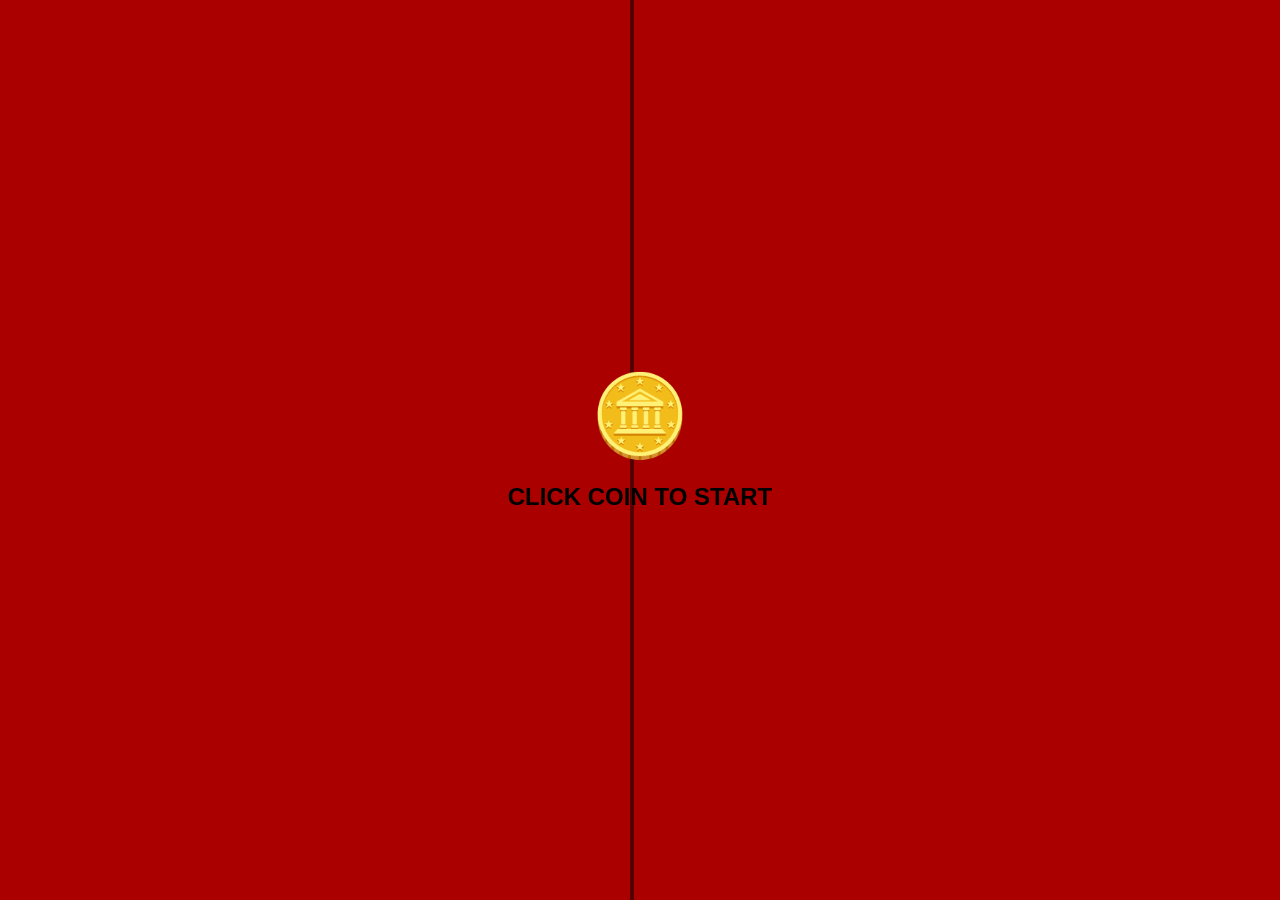
<file: index.html>
<!DOCTYPE html>
<html lang="en">
<head>
    <meta charset="UTF-8">
    <meta name="viewport" content="width=device-width, initial-scale=1.0, maximum-scale=1.0, user-scalable=no">
    <title>Sky High Photo Booth</title>
    <link rel="stylesheet" href="style.css">
</head>
<body>
    <div class="sky-background">
        <div class="cloud cloud1"></div>
        <div class="cloud cloud2"></div>
        <div class="cloud cloud3"></div>
    </div>

    <div id="entry-screen">
        <div class="curtain left"></div>
        <div class="curtain right"></div>
        <div class="coin-container" id="coin-btn">
            <div class="coin">🪙</div>
            <h2 class="shadow-text">CLICK COIN TO START</h2>
        </div>
    </div>

    <div class="container">
        <div id="capture-ui" class="main-layout hidden">
            <div class="sidebar card">
                <section>
                    <h3>FILTERS</h3>
                    <div class="filter-grid" id="filter-options">
                        <div class="filter-item active" data-filter="none">
                            <div class="filter-preview none"></div>
                            <span>Normal</span>
                        </div>
                        <div class="filter-item" data-filter="grayscale(100%) contrast(120%)">
                            <div class="filter-preview bw"></div>
                            <span>B&W</span>
                        </div>
                        <div class="filter-item" data-filter="sepia(80%) contrast(110%)">
                            <div class="filter-preview vintage"></div>
                            <span>Vintage</span>
                        </div>
                        <div class="filter-item" data-filter="saturate(200%) brightness(110%)">
                            <div class="filter-preview vibrant"></div>
                            <span>Vibrant</span>
                        </div>
                    </div>
                </section>
                <section>
                    <h3>STICKERS</h3>
                    <div class="sticker-menu">
                        <button onclick="addSticker('❤️')">❤️</button>
                        <button onclick="addSticker('⭐')">⭐</button>
                        <button onclick="addSticker('🕶️')">🕶️</button>
                        <button onclick="addSticker('🎀')">🎀</button>
                    </div>
                </section>
            </div>

            <div class="booth-column">
                <div class="booth-box card" id="booth-box">
                    <video id="webcam" autoplay playsinline></video>
                    <div id="sticker-overlay"></div>
                    <div id="countdown" class="hidden">3</div>
                    <div id="flash" class="hidden"></div>
                </div>
                <button id="start-btn">START SESSION</button>
            </div>
        </div>

        <div id="result-area" class="hidden">
            <div class="result-card">
                <div class="canvas-wrapper">
                    <canvas id="strip-canvas"></canvas>
                </div>
                <div class="actions">
                    <button id="download-btn" class="save-btn">SAVE STRIP</button>
                    <button id="retake-btn" class="retake-btn">RETAKE</button>
                </div>
            </div>
        </div>
    </div>
    <script src="script.js"></script>
</body>
</html>
</file>
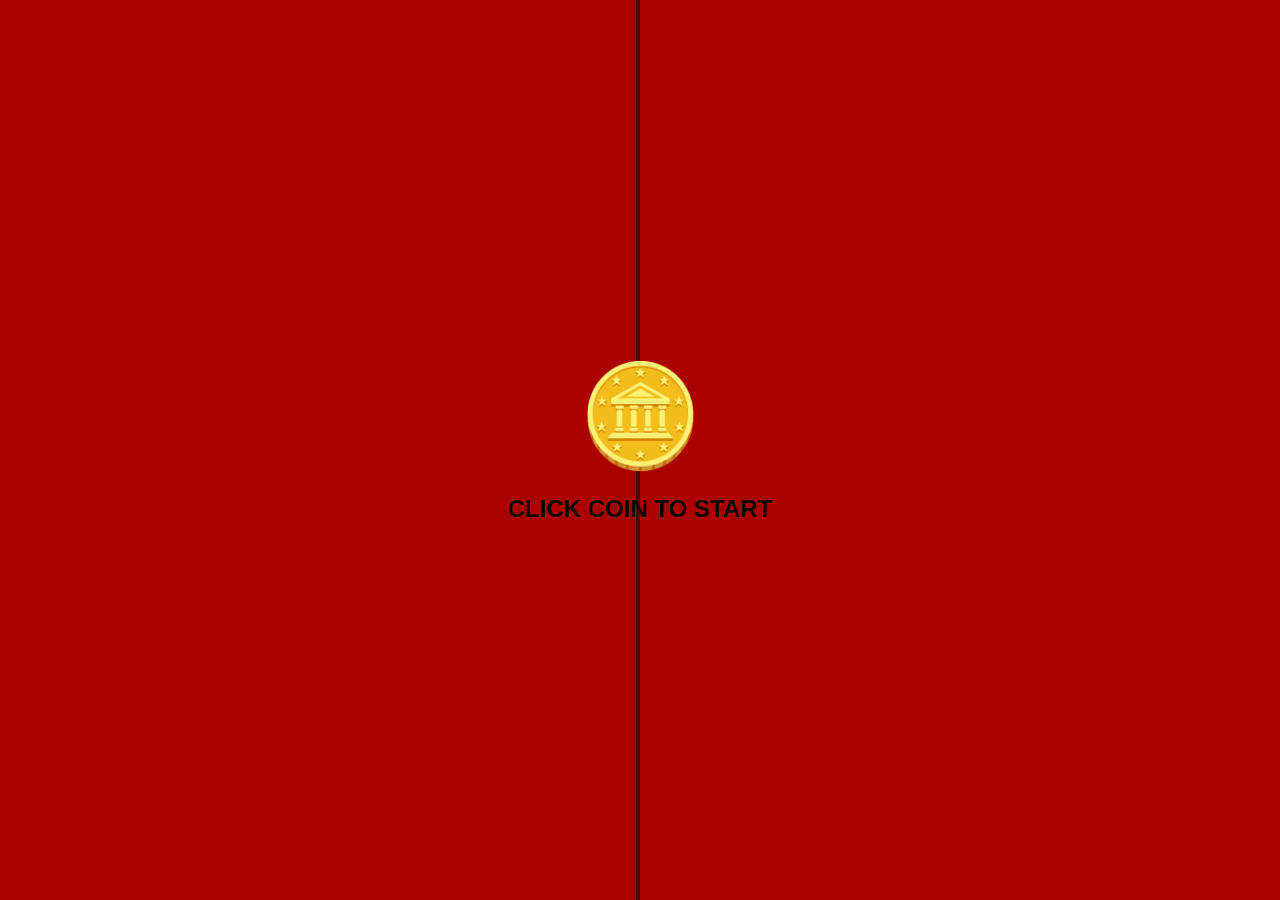
<file: photo/index.html>
<!DOCTYPE html>
<html lang="en">
<head>
    <meta charset="UTF-8">
    <meta name="viewport" content="width=device-width, initial-scale=1.0">
    <title>Sky High Photo Booth</title>
    <link rel="stylesheet" href="style.css">
</head>
<body>

    <div class="sky-background">
        <div class="cloud cloud1"></div>
        <div class="cloud cloud2"></div>
        <div class="cloud cloud3"></div>
    </div>

    <div id="entry-screen">
        <div class="curtain left"></div>
        <div class="curtain right"></div>
        <div class="coin-container" id="coin-btn">
            <div class="coin">🪙</div>
            <h2 class="shadow-text">CLICK COIN TO START</h2>
        </div>
    </div>

    <div class="container">
        <div id="capture-ui" class="main-layout">
            <div class="sidebar card">
                <h3>FILTERS</h3>
                <div class="filter-grid" id="filter-options">
                    <div class="filter-item active" data-filter="none">
                        <div class="filter-preview none"></div>
                        <span>Normal</span>
                    </div>
                    <div class="filter-item" data-filter="grayscale(100%) contrast(120%)">
                        <div class="filter-preview bw"></div>
                        <span>B&W</span>
                    </div>
                    <div class="filter-item" data-filter="sepia(80%) contrast(110%)">
                        <div class="filter-preview vintage"></div>
                        <span>Vintage</span>
                    </div>
                    <div class="filter-item" data-filter="saturate(200%) brightness(110%)">
                        <div class="filter-preview vibrant"></div>
                        <span>Vibrant</span>
                    </div>
                </div>

                <h3>STICKERS</h3>
                <div class="sticker-menu">
                    <button onclick="addSticker('❤️')">❤️</button>
                    <button onclick="addSticker('⭐')">⭐</button>
                    <button onclick="addSticker('🕶️')">🕶️</button>
                    <button onclick="addSticker('🎀')">🎀</button>
                </div>
            </div>

            <div class="booth-column">
                <div class="booth-box card" id="booth-box">
                    <video id="webcam" autoplay playsinline></video>
                    <div id="sticker-overlay"></div>
                    <div id="countdown" class="hidden">3</div>
                    <div id="flash" class="hidden"></div>
                </div>
                <button id="start-btn">START SESSION</button>
            </div>
        </div>

        <div id="result-area" class="hidden">
            <div class="result-card">
                <canvas id="strip-canvas"></canvas>
                <div class="actions">
                    <button id="download-btn" class="save-btn">SAVE STRIP</button>
                    <button id="retake-btn" class="retake-btn">RETAKE</button>
                </div>
            </div>
        </div>
    </div>

    <script src="script.js"></script>
</body>
</html>
</file>
<file: style.css>
body { margin: 0; font-family: 'Comic Sans MS', sans-serif; display: flex; justify-content: center; align-items: center; min-height: 100vh; overflow: hidden; touch-action: manipulation; }

.sky-background { position: fixed; inset: 0; background: linear-gradient(#87CEEB, #E0F7FA); z-index: -1; }
.cloud { position: absolute; background: white; border-radius: 100px; width: 150px; height: 50px; opacity: 0.8; }
.cloud::after, .cloud::before { content: ''; position: absolute; background: white; border-radius: 50%; }
.cloud::after { width: 80px; height: 80px; top: -40px; left: 20px; }
.cloud::before { width: 60px; height: 60px; top: -20px; left: 70px; }
.cloud1 { top: 10%; animation: move 20s linear infinite; }
.cloud2 { top: 40%; animation: move 35s linear infinite reverse; }
.cloud3 { top: 70%; animation: move 25s linear infinite; }
@keyframes move { from { left: -250px; } to { left: 100vw; } }

#entry-screen { position: fixed; inset: 0; z-index: 2000; display: flex; justify-content: center; align-items: center; }
.curtain { position: absolute; top: 0; width: 50.5%; height: 100%; background: #a00; z-index: 2001; transition: transform 1.5s ease-in-out; }
.curtain.left { left: 0; border-right: 4px solid #500; }
.curtain.right { right: 0; border-left: 4px solid #500; }
.open .left { transform: translateX(-100%); }
.open .right { transform: translateX(100%); }
.coin-container { z-index: 2002; cursor: pointer; text-align: center; }
.coin { font-size: 80px; animation: bounce 2s infinite; }
@keyframes bounce { 0%, 100% { transform: scale(1); } 50% { transform: scale(1.1); } }

.container { width: 100%; padding: 10px; display: flex; justify-content: center; box-sizing: border-box; }
.main-layout { display: flex; gap: 20px; flex-direction: row; align-items: center; max-width: 1000px; width: 100%; }
.card { background: rgba(255, 255, 255, 0.95); border-radius: 20px; padding: 15px; box-shadow: 0 10px 30px rgba(0,0,0,0.1); border: 4px solid #fff; }

/* THE FIX: Fixed aspect ratio container */
.booth-box { 
    position: relative; 
    width: 100%; 
    max-width: 600px; 
    aspect-ratio: 4 / 3; 
    background: #000; 
    border-radius: 15px; 
    overflow: hidden; 
}
#webcam { width: 100%; height: 100%; object-fit: cover; transform: scaleX(-1); } /* Mirror for natural feel */

#sticker-overlay { position: absolute; inset: 0; pointer-events: none; z-index: 10; }
.sticker-wrapper { position: absolute; pointer-events: auto; cursor: move; touch-action: none; display: inline-block; }
.sticker-wrapper span { display: block; line-height: 1; user-select: none; }

.handle { position: absolute; width: 20px; height: 20px; background: white; border: 2px solid #333; border-radius: 50%; z-index: 20; }
.rotate-handle { top: -25px; left: 50%; transform: translateX(-50%); background: gold; }
.resize-handle { bottom: -10px; right: -10px; background: cyan; }

.filter-grid { display: grid; grid-template-columns: repeat(2, 1fr); gap: 10px; }
.filter-item { cursor: pointer; text-align: center; font-size: 11px; }
.filter-preview { width: 50px; height: 50px; border-radius: 10px; margin: 0 auto 5px; border: 2px solid #ccc; }
.filter-item.active .filter-preview { border-color: #ff4081; border-width: 3px; }

#result-area { text-align: center; width: 100%; }
#strip-canvas { border: 8px solid white; max-width: 90vw; max-height: 80vh; background: white; }

.actions { margin-top: 15px; display: flex; gap: 10px; justify-content: center; }
.actions button { padding: 12px 24px; border-radius: 50px; border: none; font-weight: bold; color: white; cursor: pointer; }
.save-btn { background: #2ecc71; }
.retake-btn { background: #e74c3c; }

#start-btn { width: 100%; margin-top: 15px; padding: 15px; background: #ff4081; color: white; border: none; border-radius: 50px; font-weight: bold; font-size: 1.1rem; cursor: pointer; }

#countdown { position: absolute; top: 50%; left: 50%; transform: translate(-50%, -50%); font-size: 80px; color: white; text-shadow: 0 0 10px rgba(0,0,0,0.5); z-index: 100; font-weight: bold; }
#flash { position: absolute; inset: 0; background: white; z-index: 150; }

@media (max-width: 768px) {
    .main-layout { flex-direction: column; }
    .sidebar { order: 2; width: 90%; }
    .booth-column { order: 1; width: 100%; }
    .filter-grid { grid-template-columns: repeat(4, 1fr); }
}
</file>
<file: photo/style.css>
body { margin: 0; font-family: 'Comic Sans MS', sans-serif; display: flex; justify-content: center; align-items: center; min-height: 100vh; overflow: hidden; }

/* SKY & CLOUDS */
.sky-background { position: fixed; inset: 0; background: linear-gradient(#87CEEB, #E0F7FA); z-index: -1; }
.cloud { position: absolute; background: white; border-radius: 100px; width: 200px; height: 60px; opacity: 0.8; }
.cloud::after, .cloud::before { content: ''; position: absolute; background: white; border-radius: 50%; }
.cloud::after { width: 100px; height: 100px; top: -50px; left: 30px; }
.cloud::before { width: 80px; height: 80px; top: -30px; left: 90px; }
.cloud1 { top: 10%; animation: move 20s linear infinite; }
.cloud2 { top: 40%; animation: move 35s linear infinite reverse; }
.cloud3 { top: 70%; animation: move 25s linear infinite; }
@keyframes move { from { left: -250px; } to { left: 100vw; } }

/* CURTAINS */
#entry-screen { position: fixed; inset: 0; z-index: 2000; display: flex; justify-content: center; align-items: center; }
.curtain { position: absolute; top: 0; width: 50%; height: 100%; background: #a00; z-index: 2001; transition: transform 1.5s ease-in-out; }
.curtain.left { left: 0; border-right: 4px solid #500; }
.curtain.right { right: 0; border-left: 4px solid #500; }
.open .left { transform: translateX(-100%); }
.open .right { transform: translateX(100%); }
.coin-container { z-index: 2002; cursor: pointer; text-align: center; }
.coin { font-size: 100px; animation: bounce 2s infinite; }
@keyframes bounce { 0%, 100% { transform: scale(1); } 50% { transform: scale(1.1); } }

/* UI BOXES */
.card { background: rgba(255, 255, 255, 0.95); border-radius: 20px; padding: 20px; box-shadow: 0 10px 30px rgba(0,0,0,0.1); border: 4px solid #fff; }
.main-layout { display: flex; gap: 20px; }
.booth-box { position: relative; width: 480px; height: 360px; background: #000; border-radius: 10px; overflow: hidden; }
#webcam { width: 100%; height: 100%; object-fit: cover; }

/* FILTERS */
.filter-grid { display: grid; grid-template-columns: 1fr 1fr; gap: 10px; }
.filter-item { cursor: pointer; text-align: center; font-size: 12px; }
.filter-preview { width: 60px; height: 60px; border-radius: 10px; margin-bottom: 5px; border: 3px solid #ddd; }
.filter-item.active .filter-preview { border-color: #ff4081; }
.bw { filter: grayscale(1); background: #888; }
.vintage { filter: sepia(1); background: #704214; }
.vibrant { filter: saturate(2); background: #ff4081; }

/* STICKERS */
#sticker-overlay { position: absolute; inset: 0; pointer-events: none; z-index: 10; }
.sticker-wrapper { position: absolute; pointer-events: auto; cursor: move; z-index: 15; }
.handle { position: absolute; width: 12px; height: 12px; border-radius: 50%; border: 1px solid #000; }
.rotate-handle { top: -20px; left: 50%; background: gold; transform: translateX(-50%); }
.resize-handle { bottom: -5px; right: -5px; background: white; }

/* RESULTS */
#result-area { text-align: center; z-index: 100; }
#strip-canvas { border: 15px solid white; background: white; max-height: 80vh; box-shadow: 0 20px 40px rgba(0,0,0,0.3); }
.actions { margin-top: 15px; display: flex; justify-content: center; gap: 20px; }
.actions button { padding: 12px 30px; border-radius: 50px; border: none; font-weight: bold; cursor: pointer; font-size: 16px; }
.save-btn { background: #2ecc71; color: white; }
.retake-btn { background: #e74c3c; color: white; }

#countdown { position: absolute; top: 50%; left: 50%; transform: translate(-50%, -50%); font-size: 80px; color: gold; text-shadow: 3px 3px 0 #000; z-index: 100; font-weight: bold;}
#flash { position: absolute; inset: 0; background: white; z-index: 150; }
#start-btn { width: 100%; margin-top: 10px; padding: 15px; background: #ff4081; color: white; border: none; border-radius: 50px; font-weight: bold; cursor: pointer; }
.hidden { display: none !important; }
</file>
